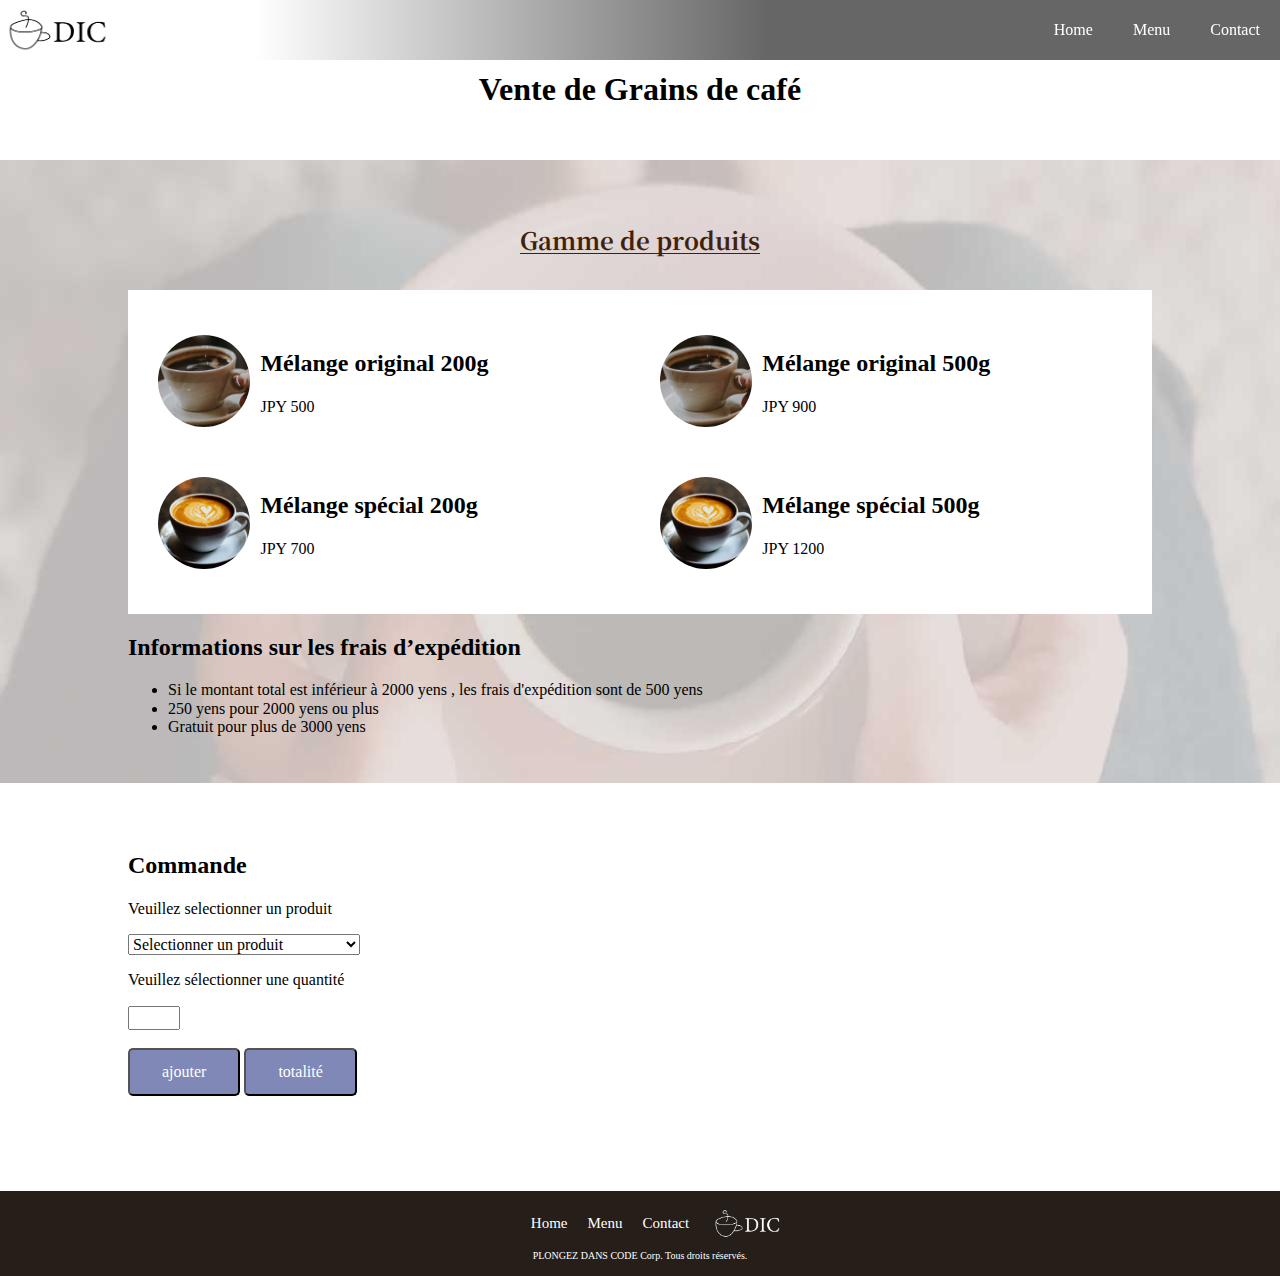
<file: sale.html>
<!DOCTYPE html>
<html lang="ja">
  <head>
    <meta charset="utf-8">
    <title>DIC</title>
    <link href="css/normalize.css" rel="stylesheet">
    <link href="css/sale.css" rel="stylesheet">
    <link href="https://fonts.googleapis.com/css2?family=Noto+Serif+JP:wght@400;700&display=swap" rel="stylesheet">
  </head>
  <body>
    <header>
      <nav class="header_nav">
        <a href="index.html" class="logo"><img src="images/sample_logo_k.png"></a>
        <ul class="global_nav">
          <a href="index.html" class="global_nav_item">
            Home
          </a>
          <a href="#menu" class="global_nav_item">
            Menu
          </a>
          <a href="contact.html" class="global_nav_item">
            Contact
          </a>
        </ul>
      </nav>
    </header>
    <section class="section_VENTE">
        <div class="Vente">
            <h1>Vente de Grains de café</h1>
        </div>
    </section>
    <section class="section_VENTE menu_section">
        <div class="titre_menu">
            <h1 class="gamme">Gamme de produits </h1>
        </div>
        <ul class="menu cafe" >
            <li class="menu-cafe">
                <div class="produit">
                    <h2 class="nom_produit">Mélange original 200g</h2>
                    <p class="prix">JPY 500</p>
                </div>
                <img src="images/sample_cafe1.jpg" class="item_caf">
            </li class="menu-cafe">
            <li class="menu-cafe">
                <div class="produit">
                    <h2 class="nom_produit">Mélange original 500g</h2>
                    <p class="prix">JPY 900</p>
                </div>
                <img src="images/sample_cafe1.jpg"class="item_caf">
            </li>
            <li class="menu-cafe">
                <div class="produit">
                    <h2 class="nom_produit">Mélange spécial 200g</h2>
                    <p class="prix">JPY 700</p>
                </div>
                <img src="images/sample_cafe3.jpg" class="item_caf">
            </li>
            <li class="menu-cafe">
                <div class="produit">
                    <h2 class="nom_produit">Mélange spécial 500g</h2>
                    <p class="prix">JPY 1200</p>
                </div>
                <img src="images/sample_cafe3.jpg" class="item_caf">
            </li>
        </ul>
        <h2>Informations sur les frais d’expédition</h2>
        <ul>
          <li> Si le montant total est inférieur à 2000 yens , les frais d'expédition sont de 500 yens</li>
          <li> 250 yens pour 2000 yens ou plus </li>
          <li> Gratuit pour plus de 3000 yens </li>
        </ul>
        


    </section>
    <section class="section_VENTE">
      <h2> Commande </h2>
      <form>
        <p>Veuillez selectionner un produit </p>
        <div>
          <select id="produits">
            <option hidden value="0">Selectionner un produit</option>
            <option value="500">Mélange original 200g 500 yens </option>
            <option value="900">Mélange original 500g 900 yens</option>
            <option value="700">Mélange spécial 200g 700 yens</option>
            <option value="1200">Mélange spécial 500g 1200 yens</option>
          </select>  
          <p >Veuillez sélectionner une quantité</p>
          <input type="number" min=1 max =5 id="number" required>
        </div>
        <br>
        <input type="button" class="but" value="ajouter" onclick="addition()">
        <input type="button" class="but" value="totalité" onclick="tot()">
      </form>
      <script type="text/javascript" src="javascripts/sale.js"></script>
    </section>
  <footer class="foot">
    <nav>
      <ul class="list">
        <a href="index.html"class="itm">
          Home
        </a>
        <a href="index.html" class="itm">
          Menu
        </a>
        <a href="contact.html" class="itm">
          Contact
        </a>
        <a href="index.html" class="itm">
          
            <img src="images/sample_logo_w.png" class="footlogo" >
        </a>
      </ul>
    </nav>
    <p class="footer_right">PLONGEZ DANS CODE Corp. Tous droits réservés.</p>
  </footer>
  </body>
</file>
<file: css/sale.css>
@charset "utf-8";
html{
    height: 100%;
}
body{
    position:relative;
    padding-bottom:75px;
    min-height:100px; 
}
div,li {
    box-sizing: border-box;
}
.titre_menu{
    text-align: center;
}
.gamme{
    display: inline-block;
    font-family: 'Noto Serif JP', serif;
    text-align: center;
    font-size: 1.5rem;
    color: #42210b;
    border-bottom: solid #42210b 1px;
    margin-bottom: 20px;
}
.section_VENTE{
    padding: 50px 10% 30px;
}
.menu_section {
    background: url(../images/sample_menu_bg.jpg) no-repeat bottom;
    background-size: 100%;
    background-attachment: fixed;

}    
.Vente{
text-align: center;
}
.section_VENTE  {
    padding: 50px 10% 30px

}                                                                                     

.header_nav{
    background: linear-gradient(90deg, #fff 20%, rgba(0,0,0,.6) 60%);
    display: flex;
    justify-content: space-between;
    align-items: stretch;
    height: 60px;
    position: fixed;
    top: 0;
    width: 100%;
    z-index: 10;
}
.logo{
    width: 120px;
    display: flex;
    align-items: center;
}
.logo img {
    width: 100%;
}

.global_nav{
    display: flex;
    align-items: stretch;
    justify-content: flex-end;

}
.global_nav_item{
    padding: 0 20px;
    display: flex;
    flex-direction: column-reverse;
    justify-content: center;
    color: #fff;
    text-decoration: none;

}
.menu{
    padding: 20px ;
    background:#fff;
}
.cafe{
    display: flex;
    justify-content: space-between;
    flex-wrap: wrap
}
.menu-cafe{
    width: 49%;
    display: flex;
    flex-direction: row-reverse;
    align-items: center;
    padding: 10px;
}
.item_caf{
    width: 20%;
    border-radius: 50%;
}
.produit{
    width: 80%;
    padding: 10px

}
.but{
    display: inline-block;
    padding: .8rem 2rem;
    z-index: 10;
    text-align: center;
    border-radius: 5px;
    background: rgba(127,136,182,1);
    color: white;
}
.foot {
    width: 100%;
    background: #251e19;
    position: absolute;
    bottom: -75px;
    padding-bottom: 10px;
    height: 75px;
}

.list{
    display: flex;
    justify-content: center;
    margin-bottom: 10px;
}
.footer_right {
    color: white;
    text-align: center;
    font-size: 10px;
}
.footlogo{
    width: 80px;
}
.itm{
    padding: 0 10px;
    display: flex;
    flex-direction: column;
    justify-content: center;
    color: white;
    text-decoration: none;
    font-size: 15px
}
</file>
